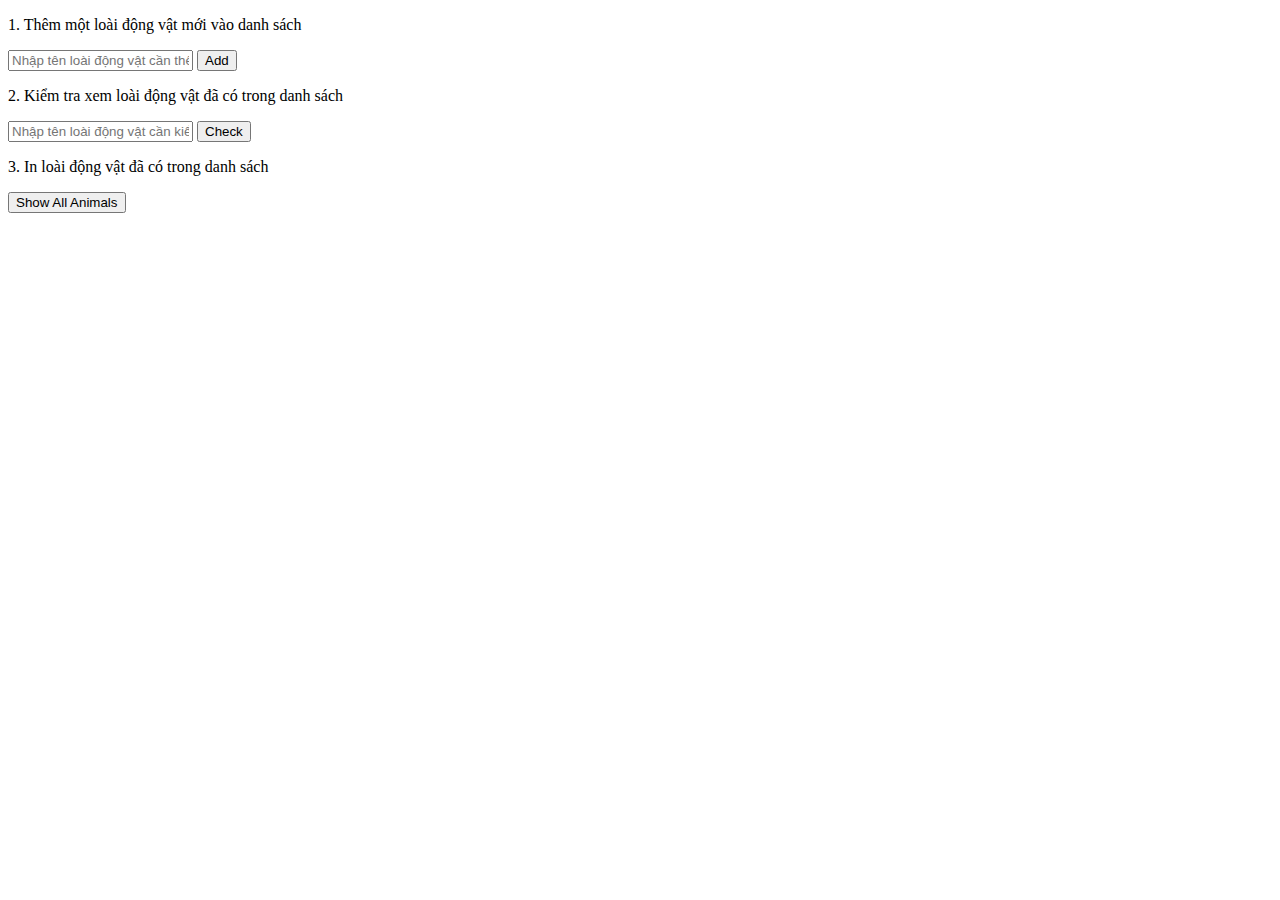
<file: ex5-UseSet/index.html>
<!DOCTYPE html>
<html lang="en">

<head>
    <meta charset="UTF-8">
    <meta http-equiv="X-UA-Compatible" content="IE=edge">
    <meta name="viewport" content="width=device-width, initial-scale=1.0">
    <title>Document</title>
    <style>
        .error-block {
            color: red;
        }
    </style>
</head>

<body>
    <div class="container">
        <div class="add-method">
            <p>1. Thêm một loài động vật mới vào danh sách</p>
            <input type="text" placeholder="Nhập tên loài động vật cần thêm" onchange="promtAnimal(this)">
            <button class="btn btn-primary" onclick="add()">Add</button>
            <br>
            <div class="error-block" id="add-error"></div>
        </div>
        <div class="check-exist-method">
            <p>2. Kiểm tra xem loài động vật đã có trong danh sách</p>
            <input type="text" placeholder="Nhập tên loài động vật cần kiểm tra" onchange="promtAnimal(this)">
            <button class="btn btn-primary" onclick="checkExist()">Check</button>
            <br>
            <div class="message-block" id="exist-message"></div>
        </div>
        <div class="print-list-animals">
            <p>3. In loài động vật đã có trong danh sách</p>
            <button class="btn btn-primary" onclick="showAllAnimals()">Show All Animals</button>
        </div>
        <ul class="list-animals"></ul>
    </div>
    <script src="./index.js"></script>
</body>

</html>
</file>
